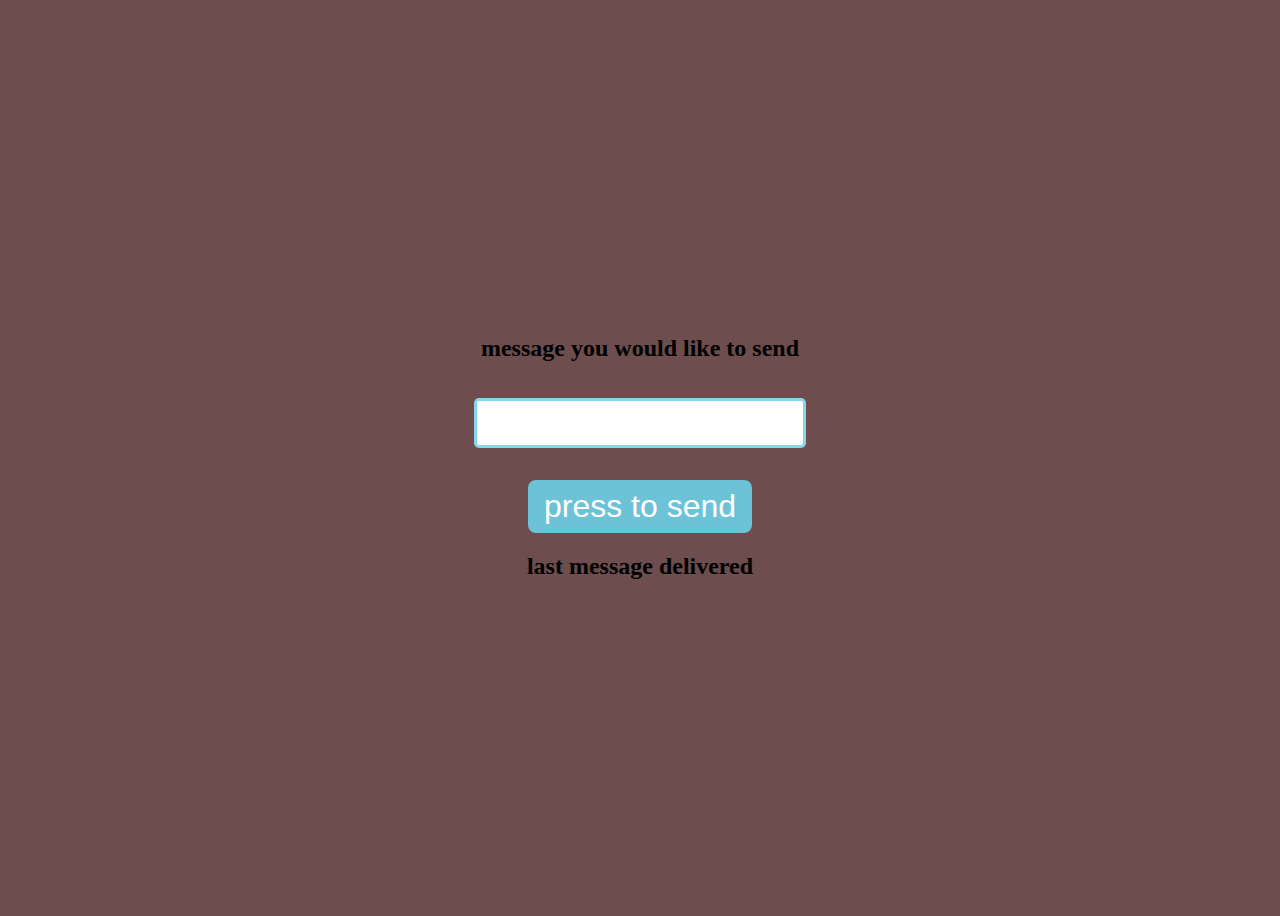
<file: clock chat/index.html>
<!DOCTYPE html>
<html LANG="en">
    <head>
<meta charset="UTF-8">
<meta name="viewport" content="width=device-width,initial-scale=1.0">
<meta http-equiv="X-UA-Compatible" content="ie=edge">
<title>Clock</title>
<link rel="stylesheet" href="main.css">
</head>
 <body>
<div id='clock'></div>
<div class="container">
    <h2>message you would like to send</h2>
    <input type="text" name="messageIn"
    id='messageIn'>
    <button type="button" id="sendBtn">press to send</button>
    <h2>last message delivered</h2>
    <h1 id="messageOut"></h1>
    </div>


<script src="script.js"></script>
 </body>
 </html>
</file>
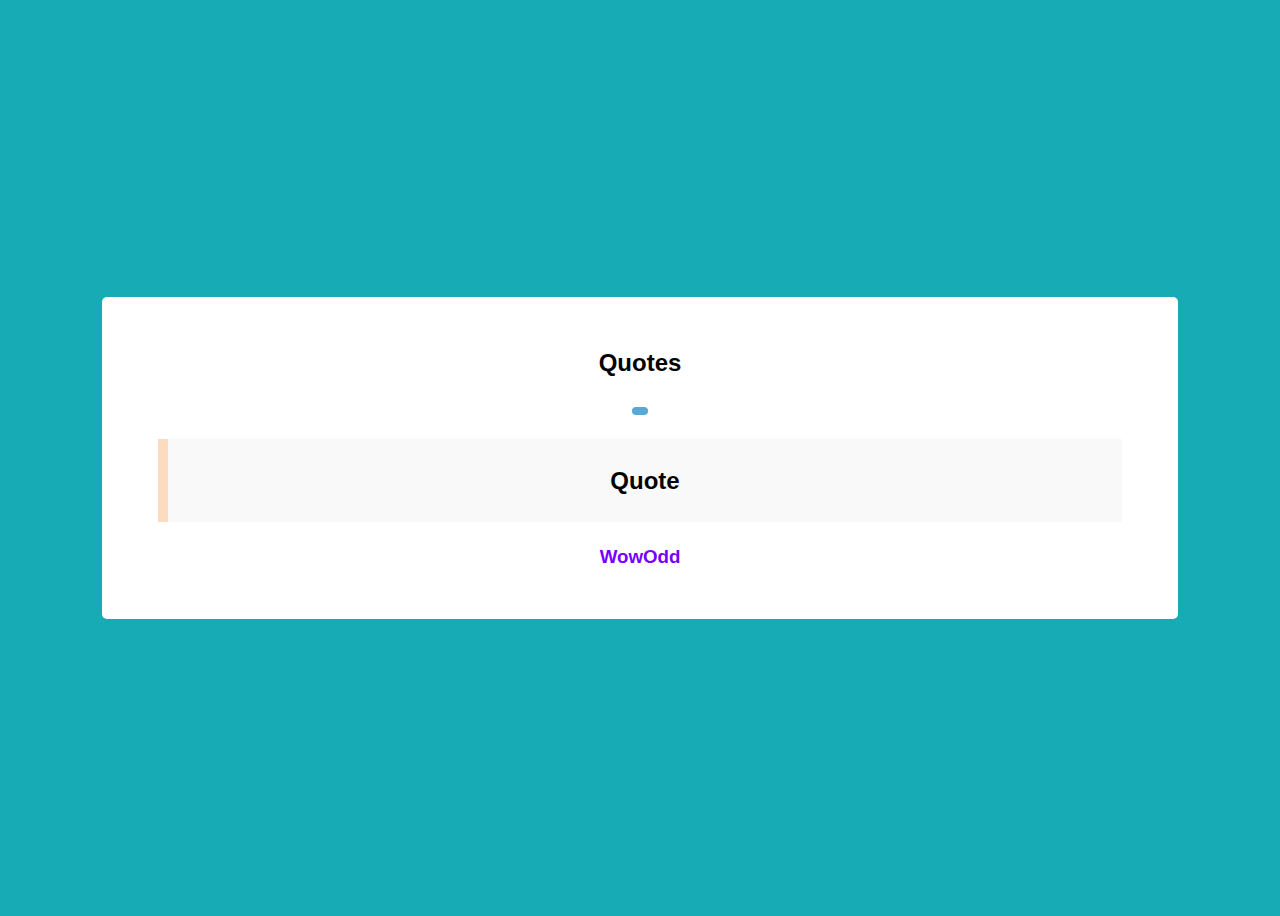
<file: facts/index.html>
<!DOCTYPE html>
<html>
    <head>
            <link rel="stylesheet" href="main.css">
    </head>


<title>facts</title>


<body>
    <div class="container">
<h2>quotes</h2>
<button type="button" id="quoteBtn"></button>
<blockquote>
    <h2 id="quote">quote</h2>
</blockquote>
<h3 id="wowOdd">wowOdd</h3>

</div>
<script src="script.js">
document.getElementById("quoteBtn").addEventListener("click", displayquote);
function displayquote(){
    document.getElementById("quote").innerHTML = quote();
}

</script>
</body>

</html>
</file>
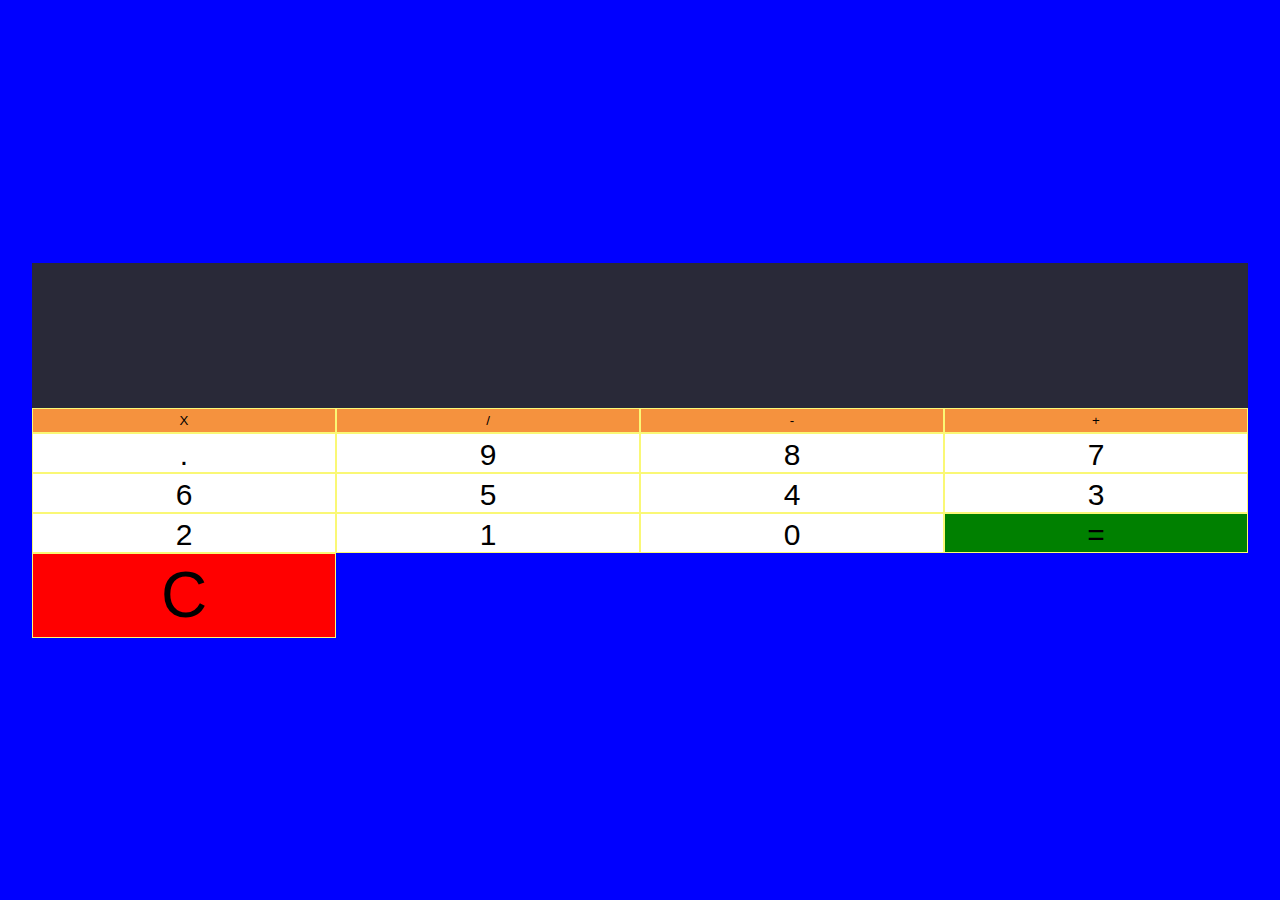
<file: New folder/index.html>
<!DOCTYPE html>
<html LANG="en">
    <head>
<meta charset="UTF-8">
<meta name="viewport" content="width=device-width,initial-scale=1.0">
<meta http-equiv="X-UA-Compatible" content="ie=edge">
<title>Better Calculator</title>
<link rel="stylesheet" href="main.css">
</head>
 <body>
    <section class="calculator">
<form>
    <input type="text" name="" id="" class="screen">
</form>
<div class="buttons">
<button type="button" class="btn btn-yellow" data-num="*">X</button>
<button type="button" class="btn btn-yellow" data-num="/">/</button>
<button type="button" class="btn btn-yellow" data-num="-">-</button>
<button type="button" class="btn btn-yellow" data-num="+">+</button>

<button type="button" class="btn btn-white" data-num=".">.</button>
<button type="button" class="btn btn-white" data-num="9">9</button>
<button type="button" class="btn btn-white" data-num="8">8</button>
<button type="button" class="btn btn-white" data-num="7">7</button>
<button type="button" class="btn btn-white" data-num="6">6</button>
<button type="button" class="btn btn-white" data-num="5">5</button>
<button type="button" class="btn btn-white" data-num="4">4</button>
<button type="button" class="btn btn-white" data-num="3">3</button>
<button type="button" class="btn btn-white" data-num="2">2</button>
<button type="button" class="btn btn-white" data-num="1">1</button>
<button type="button" class="btn btn-white" data-num="0">0</button>
<button type="button" class="btn-equal btn-white">=</button>
<button type="button" class="btn-clear btn-white">C</button>

</div>
    </section>

 </div>
<script src="script.js"></script>
 </body>
 </html>
</file>
<file: clock chat/main.css>
body{
    min-height: 100vh;
    display: flex;
    justify-content: center;
    align-items: center;
    background: rgb(109, 77, 77);
}
#clock{
    font-family:'Orbitron', sans-serif;
    font-size:5rem;
    color:#3287cd;
}

button{
    display:block;
    font-size:2rem;
    margin:1rem auto;
    padding:0.5rem 1rem;
    color:#fff;
    background: #6cc3d8;
    border-radius:8px;
    border:none;

}

button:hover{
    opacity:0.8;
    cursor:pointer;

}
input[type=text]{
    padding:0.5rem;
    margin:1rem;
    border-radius:5px;
    font-size:1.5rem;
    border:3px solid #88d5e9;
outline:none;
}
input[type=text]:focus{
    box-shadow: 0 0 10px #88d5e9;

}

#mesageOut{
    margin:0.5rem 0;
    color:#88d5e9;
}

.container{
    text-align:center;
    padding:none;
    border-radius:none;
    background:rgb(109, 77, 77);
    flex:0 0 80%;
    bottom:250px;
    right:135px;
    width:240px;
}
</file>
<file: facts/main.css>
body{
    min-height: 100vh;
    display:flex;
    align-items: center;
    justify-content:center;
    background:#17abb6;
    color:rgb(0, 0, 0);
    font-family:'calibri',sans-serif;
    font-weight:400;
text-transform: capitalize;
}
.container{
    text-align:center; 
    padding:2rem;
    border-radius:5px;
    background-color: #fff;
    flex:0 0 80%;

}
#quoteBtn{
    border:none;
    color: #fff;
background: #56a8d8;
font-size:1.3rem;
padding:0.25rem 0.5rem;
border-radius: 7px;
cursor: pointer;


}
#quoteBtn:hover{
    color:#ffd000;
}
blockquote{
    background: #f9f9f9;
    border-left:10px solid #fcdbbf;
    margin: 1.5rem;
    padding: 0.5rem;
}
#wowOdd{
    color:#7700ff;

}
</file>
<file: New folder/main.css>
*{
    margin:0;
    padding:0;
    box-sizing:border-box;
}
body{
    min-height: 100vh;
    display:flex;
    align-items: center;
    justify-content: center;
background: blue;
}

.calculator{
    flex:0 0 95%;

}

.screen{
    width:100%;
    font-size:7rem;
    padding:0.5rem;
    background: rgb(41,41,56);
    color: white;
    border:none;
}


.buttons{
    display:flex;
    flex-wrap:wrap;
    transition:all 0.5s linear;

}

button{
    flex:0 0 25%;
    border: 1px solid rgb(250, 248, 118);
    padding:0.25rem 0;
    transition: all 2s ease;

}

button:hover{
    background: lightblue;

}
.btn-yellow{
    background: rgb(245,146,62);
}

.btn-white{
    background: rgb(255, 255, 255);
    height: 40px;
    font-size: 30px;
}

.btn.btn-equal,.btn-clear{
    font-size: 4rem;
height:85px;
}

.btn-equal{
    background: green;
}

.btn-clear{
    background: red;
}
</file>
